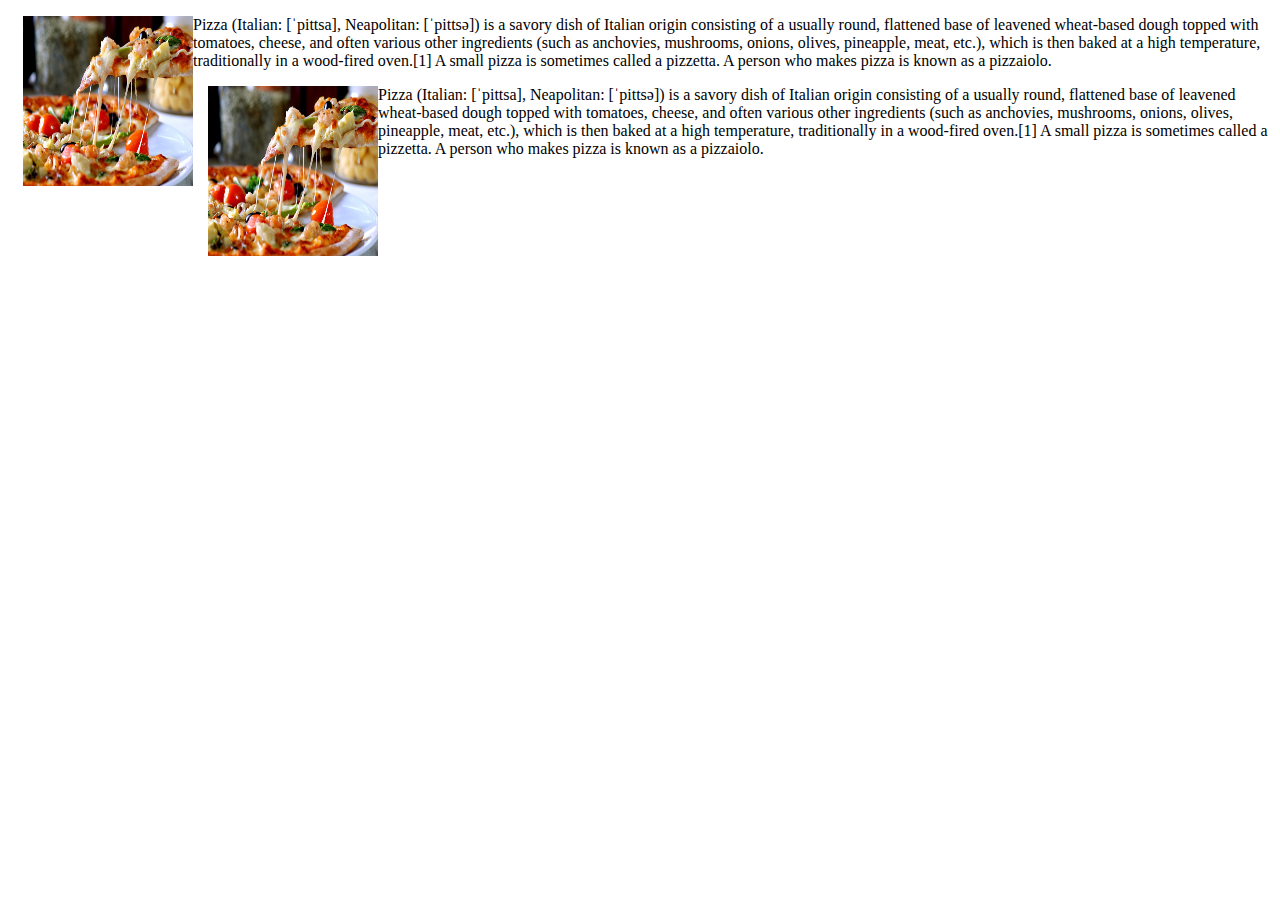
<file: chinese.html>
<!DOCTYPE html>
<html>

<head>
    <title>food</title>
</head>

<body>
    <p><img src="pizza.jpg" style="width:170px;height:170px;float: left; margin-left:15px;">

        Pizza (Italian: [ˈpittsa], Neapolitan: [ˈpittsə]) is a savory dish of Italian origin consisting of a usually
        round, flattened base of leavened wheat-based dough topped with tomatoes, cheese, and often various other
        ingredients (such as anchovies, mushrooms, onions, olives, pineapple, meat, etc.), which is then baked at a high
        temperature, traditionally in a wood-fired oven.[1] A small pizza is sometimes called a pizzetta. A person who
        makes pizza is known as a pizzaiolo.
    </p>

    <p><img src="pizza.jpg" style="width:170px;height:170px;float: left; margin-left:15px;">
        Pizza (Italian: [ˈpittsa], Neapolitan: [ˈpittsə]) is a savory dish of Italian origin consisting of a usually
        round, flattened base of leavened wheat-based dough topped with tomatoes, cheese, and often various other
        ingredients (such as anchovies, mushrooms, onions, olives, pineapple, meat, etc.), which is then baked at a high
        temperature, traditionally in a wood-fired oven.[1] A small pizza is sometimes called a pizzetta. A person who
        makes pizza is known as a pizzaiolo.
    </p>
</body>

</html>
</file>
